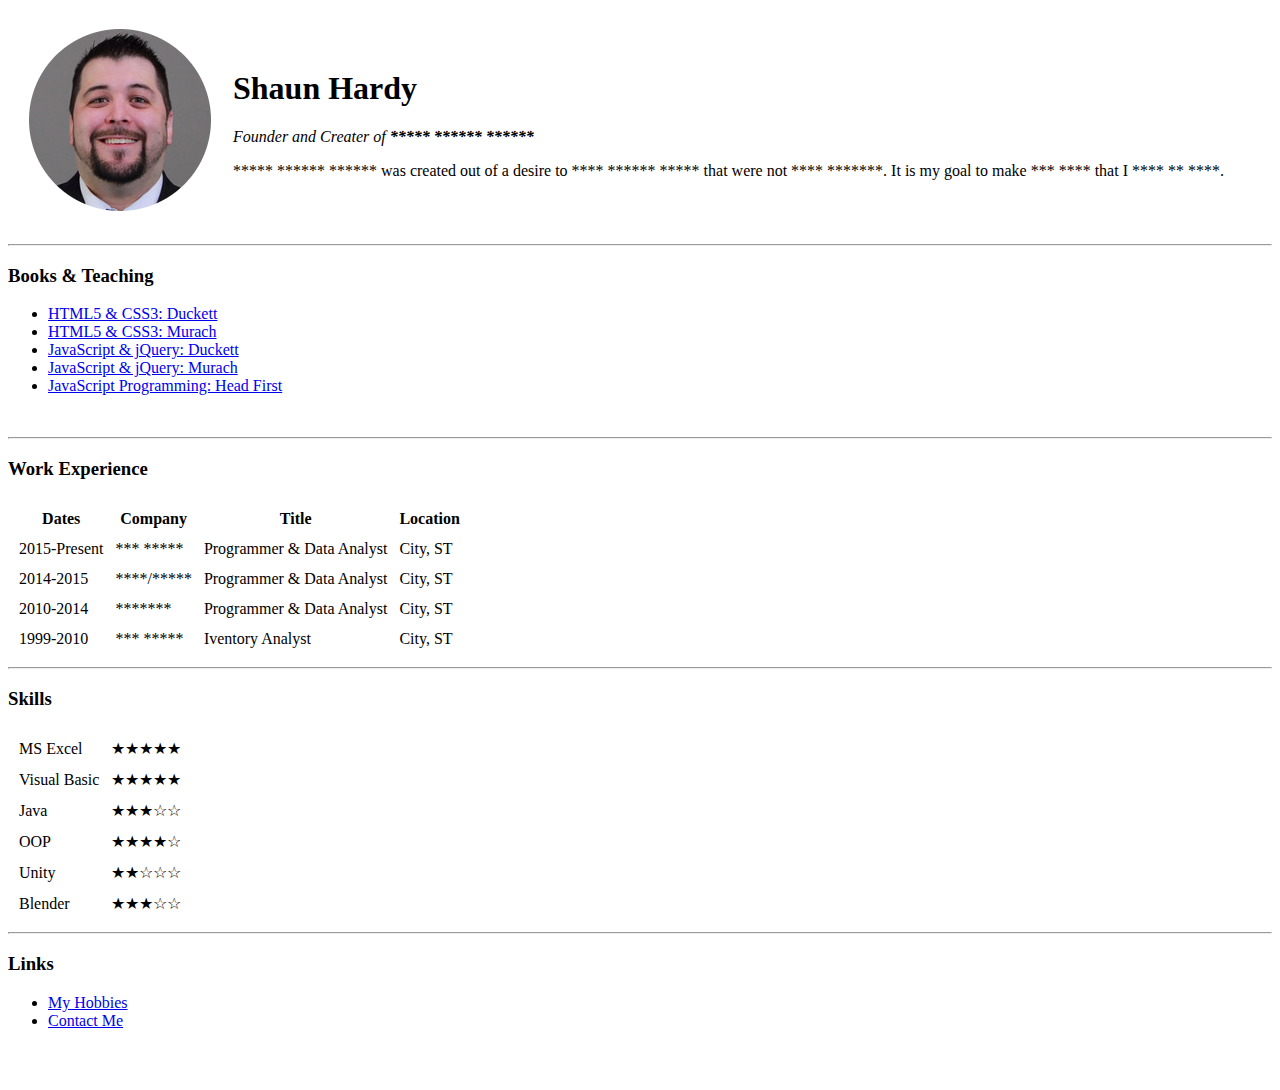
<file: index.html>
<!DOCTYPE html>
<html lang="en" dir="ltr">

<head>
  <meta charset="utf-8">
  <title>Shaun's Personal Site</title>
</head>

<body>
  <!--<img src="https://scontent.fyip1-1.fna.fbcdn.net/v/t1.0-1/p160x160/75419084_10219621120260821_1974111164178628608_n.jpg?_nc_cat=110&_nc_sid=dbb9e7&_nc_ohc=8Z5Y6yBncYwAX9a5PqP&_nc_ht=scontent.fyip1-1.fna&tp=6&oh=e7b0a15d5bdc4f6f3a7b03b7d9054cf0&oe=5F776F0A" alt="Radical Dude">-->
  <!--<img src="images/NaNoWriMo Photo.jpg" alt="Shaun Hardy the Writer">-->
  <!--<img src="images/circle-cropped.png" alt="Shaun Hardy the Writer">-->
  <table cellspacing="20">
    <tr>
      <td><img src="images/circle-croppedAnalyst.png" alt="Shaun Hardy the Analyst"></td>
      <td>
        <h1>Shaun Hardy</h1>
        <p><em>Founder and Creater of <strong>***** ****** ******</strong></em></p>
        <p>***** ****** ****** was created out of a desire to **** ****** ***** that were not **** *******. It is my goal to make *** **** that I **** ** ****.</p>
      </td>
    </tr>
  </table>

  <hr>
  <h3>Books & Teaching</h3>
  <ul>
    <li><a href="https://www.amazon.com/HTML-CSS-Design-Build-Websites/dp/1118008189">HTML5 & CSS3: Duckett</a></li>
    <li><a href="https://www.amazon.com/Murachs-HTML5-CSS3-Boehm-Ruvalcaba/dp/1943872260/ref=sr_1_1?dchild=1&keywords=html+murach&qid=1599317182&s=books&sr=1-1">HTML5 & CSS3: Murach</a></li>
    <li><a
        href="https://www.amazon.com/JavaScript-JQuery-Interactive-Front-End-Development/dp/1118531647/ref=pd_lpo_14_img_1/130-5364003-3476614?_encoding=UTF8&pd_rd_i=1118531647&pd_rd_r=979213a2-0c4d-4d2a-bf44-8d7b47032af9&pd_rd_w=PDgJY&pd_rd_wg=ddoYP&pf_rd_p=7b36d496-f366-4631-94d3-61b87b52511b&pf_rd_r=PNFX31JPQCE0HMWF53NS&psc=1&refRID=PNFX31JPQCE0HMWF53NS">JavaScript
        & jQuery: Duckett</a></li>
    <li><a href="https://www.amazon.com/Murachs-JavaScript-jQuery-3rd-Ruvalcaba/dp/1943872058/ref=sr_1_1?crid=JZYEE1N3BISI&dchild=1&keywords=javascript+murach&qid=1599317214&s=books&sprefix=javascript+mur%2Cstripbooks%2C155&sr=1-1">JavaScript &
        jQuery: Murach</a></li>
    <li><a
        href="https://www.amazon.com/Head-First-JavaScript-Programming-Brain-Friendly/dp/144934013X/ref=sr_1_2?crid=LMFOFDJRSI5Z&dchild=1&keywords=javascript+head+first&qid=1599317243&s=books&sprefix=javascript+head%2Cstripbooks%2C191&sr=1-2">JavaScript
        Programming: Head First</a></li>
  </ul><br>
  <hr>
  <h3>Work Experience</h3>
  <table cellspacing="10">
    <thead>
      <tr>
        <th>Dates</th>
        <th>Company</th>
        <th>Title</th>
        <th>Location</th>
      </tr>
    </thead>

    <tbody>
      <tr>
        <td>2015-Present</td>
        <td>*** *****</td>
        <td>Programmer & Data Analyst</td>
        <td>City, ST</td>
      </tr>
      <tr>
        <td>2014-2015</td>
        <td>****/*****</td>
        <td>Programmer & Data Analyst</td>
        <td>City, ST</td>
      </tr>
      <tr>
        <td>2010-2014</td>
        <td>*******</td>
        <td>Programmer & Data Analyst</td>
        <td>City, ST</td>
      </tr>
      <tr>
        <td>1999-2010</td>
        <td>*** *****</td>
        <td>Iventory Analyst</td>
        <td>City, ST</td>
      </tr>
    </tbody>

    <tfoot>

    </tfoot>
  </table>
  <hr>
  <h3>Skills</h3>
  <table cellspacing="10">
    <tr>
      <td>MS Excel</td>
      <td>★★★★★</td>
    </tr>
    <tr>
      <td>Visual Basic</td>
      <td>★★★★★</td>
    </tr>
    <tr>
      <td>Java</td>
      <td>★★★☆☆</td>
    </tr>
    <tr>
      <td>OOP</td>
      <td>★★★★☆</td>
    </tr>
    <tr>
      <td>Unity</td>
      <td>★★☆☆☆</td>
    </tr>
    <tr>
      <td>Blender</td>
      <td>★★★☆☆</td>
    </tr>
  </table>

  <hr>

  <h3>Links</h3>
  <ul>
    <li><a href="hobbies.html">My Hobbies</a></li>
    <li><a href="contact.html">Contact Me</a></li>
  </ul>
  <br><br>
</body>

</html>
</file>
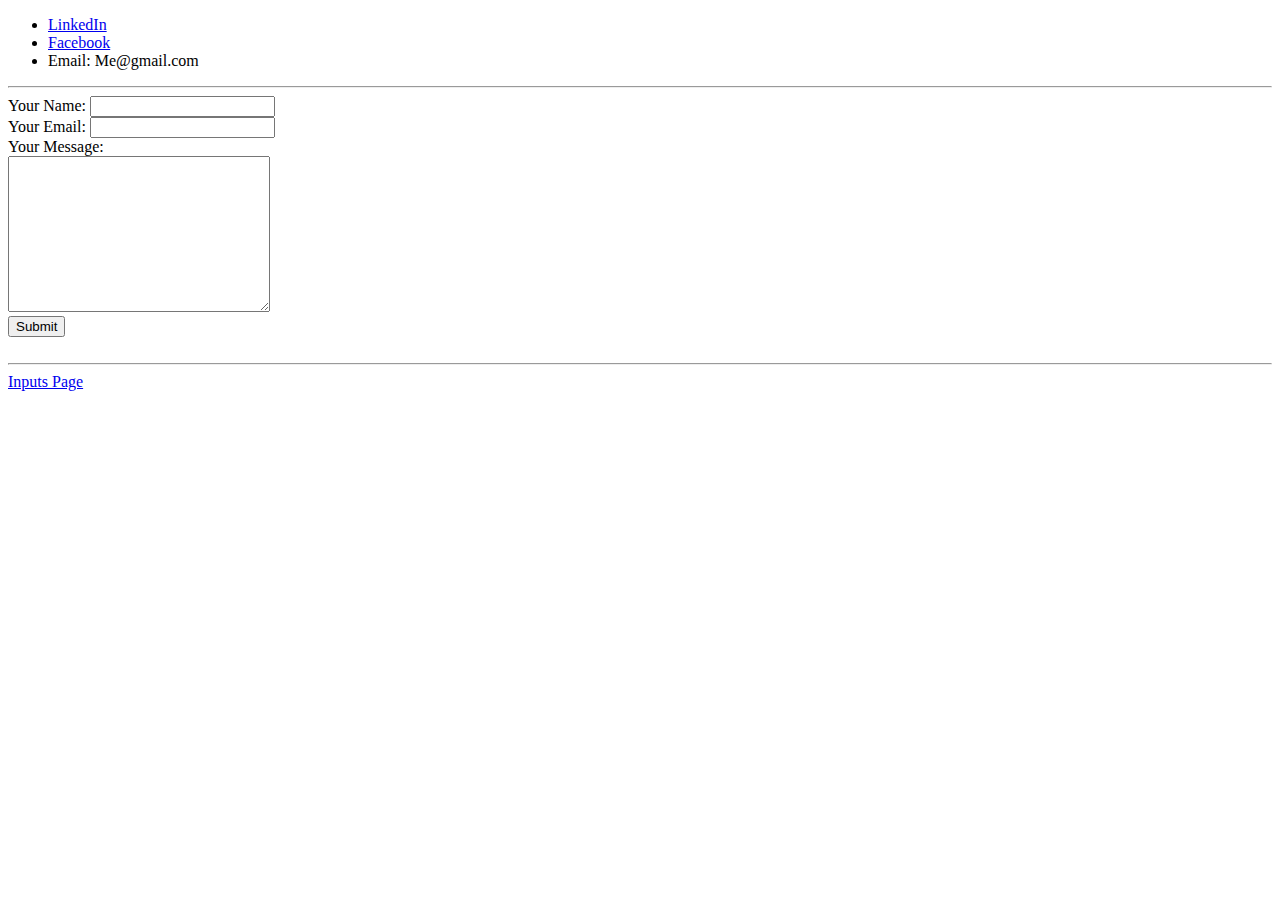
<file: contact.html>
<!DOCTYPE html>
<html lang="en" dir="ltr">
  <head>
    <meta charset="utf-8">
    <title></title>
  </head>
  <body>
    <ul>
      <li><a href="https://www.linkedin.com/">LinkedIn</a></li>
      <li><a href="https://www.facebook.com/">Facebook</a></li>
      <li>Email: Me@gmail.com</li>
    </ul>
    <hr>


    <form action="mailto:Me@gmail.com" method="post" enctype="text/plain">
      <label>Your Name:</label>
      <input type="text" name="yourName" value=""><br>

      <label>Your Email:</label>
      <input type="email" name="yourEmail" value=""><br>
      <label>Your Message:</label><br>
      <textarea name="yourMessage" rows="10" cols="30"></textarea><br>
      <!--<label>Do you want to receive email?</label>
      <input type="checkbox" name="" value=""><!--Checkbox-->
      <input type="submit" name="">
    </form>

    <br><hr>
    <a href="inputs.html">Inputs Page</a>
  </body>
</html>
</file>
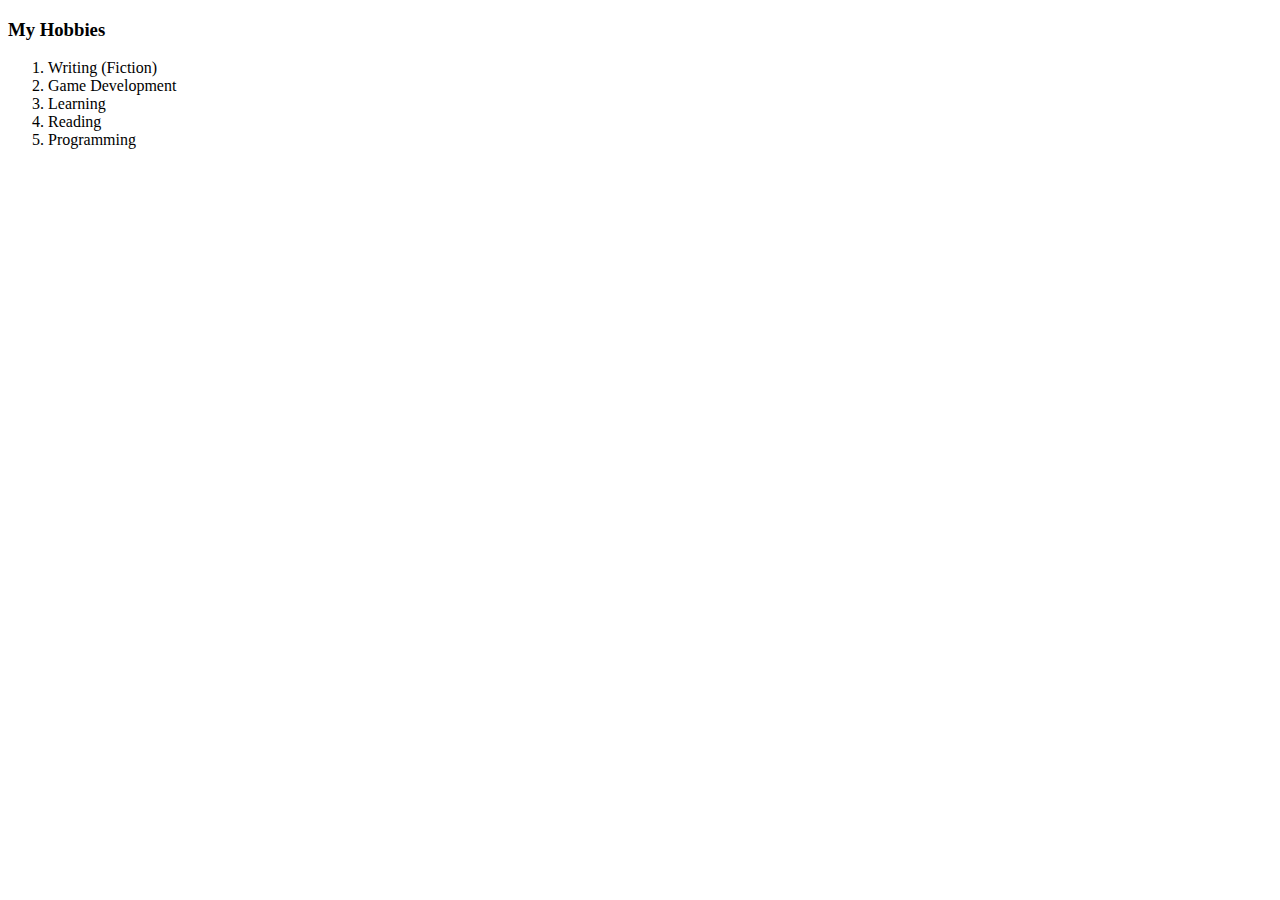
<file: hobbies.html>
<!DOCTYPE html>
<html lang="en" dir="ltr">

<head>
  <meta charset="utf-8">
  <title>My Hobbies</title>
</head>

<body>
  <h3>My Hobbies</h3>
  <ol>
    <li>Writing (Fiction)</li>
    <li>Game Development</li>
    <li>Learning</li>
    <li>Reading</li>
    <li>Programming</li>
  </ol>
</body>

</html>
</file>
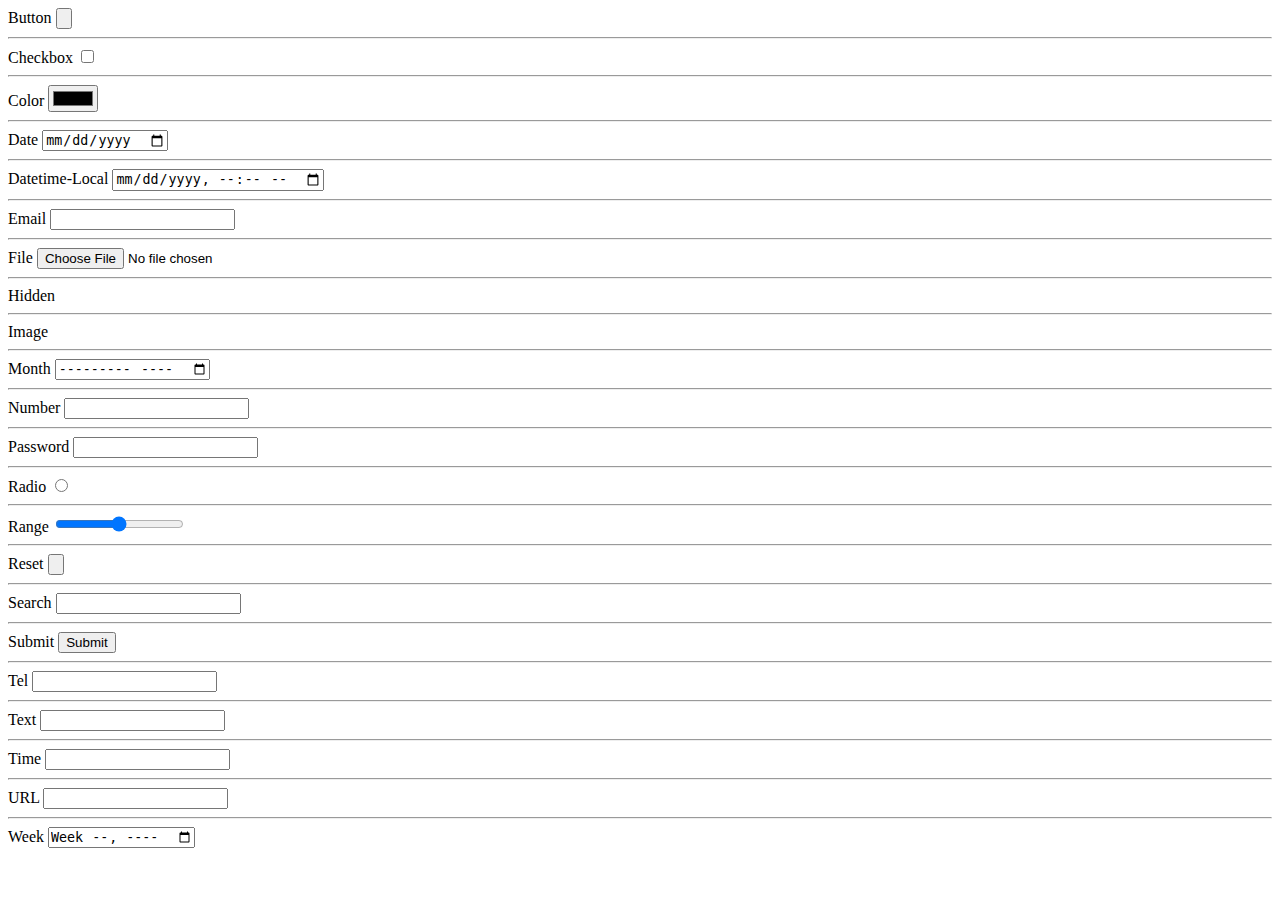
<file: inputs.html>
<!DOCTYPE html>
<html lang="en" dir="ltr">
  <head>
    <meta charset="utf-8">
    <title></title>
  </head>
  <body>
    <form class="" action="index.html" method="post">
      <label>Button</label>
      <input type="button" name="" value=""><hr>

      <label>Checkbox</label>
      <input type="checkbox" name="" value=""><hr>

      <label>Color</label>
      <input type="color" name="" value=""><hr>

      <label>Date</label>
      <input type="date" name="" value=""><hr>

      <label>Datetime-Local</label>
      <input type="datetime-local" name="" value=""><hr>

      <label>Email</label>
      <input type="email" name="" value=""><hr>

      <label>File</label>
      <input type="file" name="" value=""><hr>

      <label>Hidden</label>
      <input type="hidden" name="" value=""><hr>

      <label>Image</label>
      <input type="image" name="" value=""><hr>

      <label>Month</label>
      <input type="month" name="" value=""><hr>

      <label>Number</label>
      <input type="number" name="" value=""><hr>

      <label>Password</label>
      <input type="password" name="" value=""><hr>

      <label>Radio</label>
      <input type="radio" name="" value=""><hr>

      <label>Range</label>
      <input type="range" name="" value=""><hr>

      <label>Reset</label>
      <input type="reset" name="" value=""><hr>

      <label>Search</label>
      <input type="search" name="" value=""><hr>

      <label>Submit</label>
      <input type="submit" name=""><hr>

      <label>Tel</label>
      <input type="tel" name="" value=""><hr>

      <label>Text</label>
      <input type="text" name="" value=""><hr>

      <label>Time</label>
      <input type="<time></time>" name="" value=""><hr>

      <label>URL</label>
      <input type="url" name="" value=""><hr>

      <label>Week</label>
      <input type="week" name="" value="">

    </form>
  </body>
</html>
</file>
